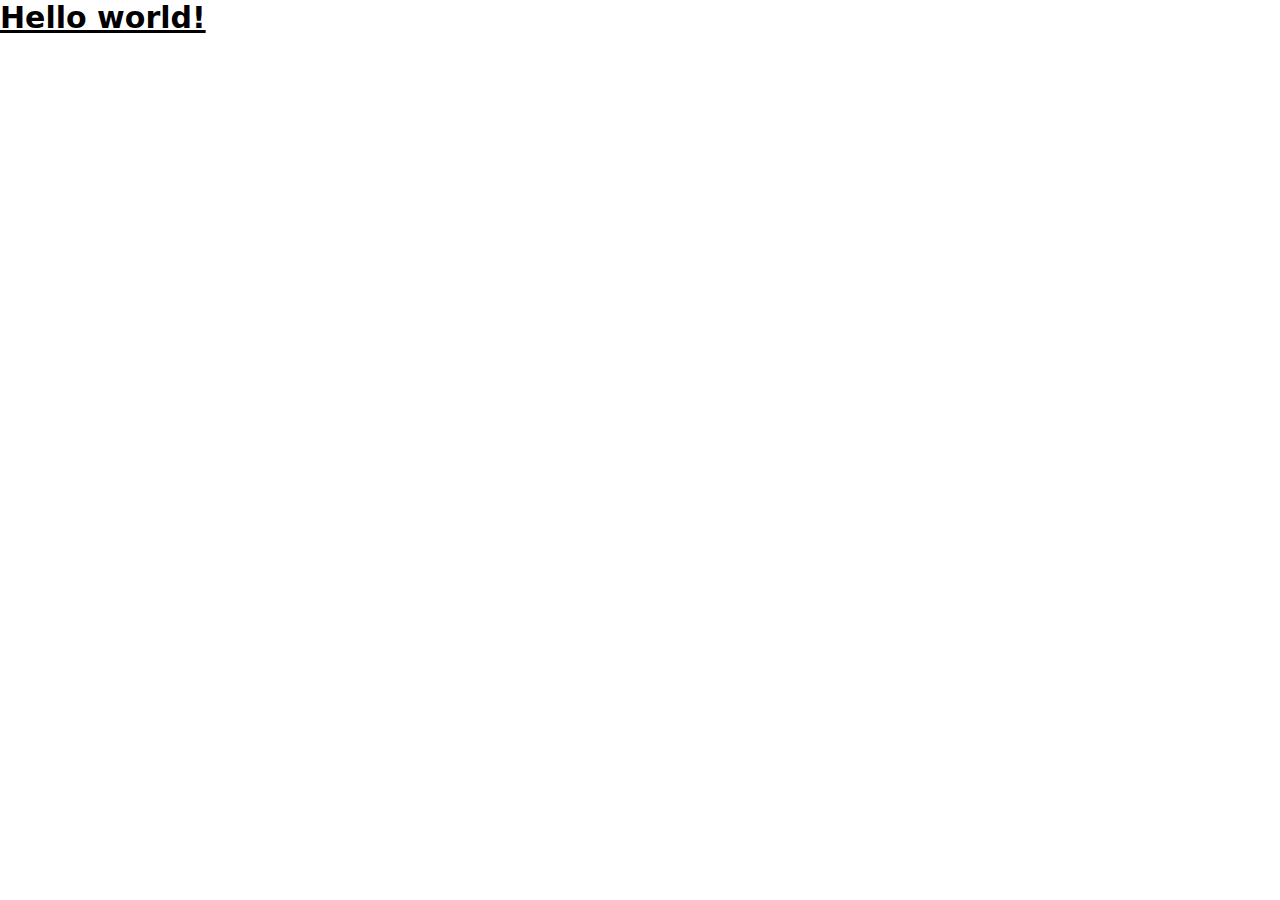
<file: src/index.html>
<!doctype html>
<html>
<head>
  <meta charset="UTF-8">
  <meta name="viewport" content="width=device-width, initial-scale=1.0">
  <link href="./output.css" rel="stylesheet">
</head>
<body>
  <h1 class="text-3xl font-bold underline">
    Hello world!
  </h1>
</body>
</html>
</file>
<file: src/output.css>
/*! tailwindcss v4.1.13 | MIT License | https://tailwindcss.com */
@layer properties;
@layer theme, base, components, utilities;
@layer theme {
  :root, :host {
    --font-sans: ui-sans-serif, system-ui, sans-serif, "Apple Color Emoji",
      "Segoe UI Emoji", "Segoe UI Symbol", "Noto Color Emoji";
    --font-mono: ui-monospace, SFMono-Regular, Menlo, Monaco, Consolas, "Liberation Mono",
      "Courier New", monospace;
    --text-3xl: 1.875rem;
    --text-3xl--line-height: calc(2.25 / 1.875);
    --font-weight-bold: 700;
    --default-font-family: var(--font-sans);
    --default-mono-font-family: var(--font-mono);
  }
}
@layer base {
  *, ::after, ::before, ::backdrop, ::file-selector-button {
    box-sizing: border-box;
    margin: 0;
    padding: 0;
    border: 0 solid;
  }
  html, :host {
    line-height: 1.5;
    -webkit-text-size-adjust: 100%;
    tab-size: 4;
    font-family: var(--default-font-family, ui-sans-serif, system-ui, sans-serif, "Apple Color Emoji", "Segoe UI Emoji", "Segoe UI Symbol", "Noto Color Emoji");
    font-feature-settings: var(--default-font-feature-settings, normal);
    font-variation-settings: var(--default-font-variation-settings, normal);
    -webkit-tap-highlight-color: transparent;
  }
  hr {
    height: 0;
    color: inherit;
    border-top-width: 1px;
  }
  abbr:where([title]) {
    -webkit-text-decoration: underline dotted;
    text-decoration: underline dotted;
  }
  h1, h2, h3, h4, h5, h6 {
    font-size: inherit;
    font-weight: inherit;
  }
  a {
    color: inherit;
    -webkit-text-decoration: inherit;
    text-decoration: inherit;
  }
  b, strong {
    font-weight: bolder;
  }
  code, kbd, samp, pre {
    font-family: var(--default-mono-font-family, ui-monospace, SFMono-Regular, Menlo, Monaco, Consolas, "Liberation Mono", "Courier New", monospace);
    font-feature-settings: var(--default-mono-font-feature-settings, normal);
    font-variation-settings: var(--default-mono-font-variation-settings, normal);
    font-size: 1em;
  }
  small {
    font-size: 80%;
  }
  sub, sup {
    font-size: 75%;
    line-height: 0;
    position: relative;
    vertical-align: baseline;
  }
  sub {
    bottom: -0.25em;
  }
  sup {
    top: -0.5em;
  }
  table {
    text-indent: 0;
    border-color: inherit;
    border-collapse: collapse;
  }
  :-moz-focusring {
    outline: auto;
  }
  progress {
    vertical-align: baseline;
  }
  summary {
    display: list-item;
  }
  ol, ul, menu {
    list-style: none;
  }
  img, svg, video, canvas, audio, iframe, embed, object {
    display: block;
    vertical-align: middle;
  }
  img, video {
    max-width: 100%;
    height: auto;
  }
  button, input, select, optgroup, textarea, ::file-selector-button {
    font: inherit;
    font-feature-settings: inherit;
    font-variation-settings: inherit;
    letter-spacing: inherit;
    color: inherit;
    border-radius: 0;
    background-color: transparent;
    opacity: 1;
  }
  :where(select:is([multiple], [size])) optgroup {
    font-weight: bolder;
  }
  :where(select:is([multiple], [size])) optgroup option {
    padding-inline-start: 20px;
  }
  ::file-selector-button {
    margin-inline-end: 4px;
  }
  ::placeholder {
    opacity: 1;
  }
  @supports (not (-webkit-appearance: -apple-pay-button))  or (contain-intrinsic-size: 1px) {
    ::placeholder {
      color: currentcolor;
      @supports (color: color-mix(in lab, red, red)) {
        color: color-mix(in oklab, currentcolor 50%, transparent);
      }
    }
  }
  textarea {
    resize: vertical;
  }
  ::-webkit-search-decoration {
    -webkit-appearance: none;
  }
  ::-webkit-date-and-time-value {
    min-height: 1lh;
    text-align: inherit;
  }
  ::-webkit-datetime-edit {
    display: inline-flex;
  }
  ::-webkit-datetime-edit-fields-wrapper {
    padding: 0;
  }
  ::-webkit-datetime-edit, ::-webkit-datetime-edit-year-field, ::-webkit-datetime-edit-month-field, ::-webkit-datetime-edit-day-field, ::-webkit-datetime-edit-hour-field, ::-webkit-datetime-edit-minute-field, ::-webkit-datetime-edit-second-field, ::-webkit-datetime-edit-millisecond-field, ::-webkit-datetime-edit-meridiem-field {
    padding-block: 0;
  }
  ::-webkit-calendar-picker-indicator {
    line-height: 1;
  }
  :-moz-ui-invalid {
    box-shadow: none;
  }
  button, input:where([type="button"], [type="reset"], [type="submit"]), ::file-selector-button {
    appearance: button;
  }
  ::-webkit-inner-spin-button, ::-webkit-outer-spin-button {
    height: auto;
  }
  [hidden]:where(:not([hidden="until-found"])) {
    display: none !important;
  }
}
@layer utilities {
  .table {
    display: table;
  }
  .border-collapse {
    border-collapse: collapse;
  }
  .resize {
    resize: both;
  }
  .border {
    border-style: var(--tw-border-style);
    border-width: 1px;
  }
  .text-3xl {
    font-size: var(--text-3xl);
    line-height: var(--tw-leading, var(--text-3xl--line-height));
  }
  .font-bold {
    --tw-font-weight: var(--font-weight-bold);
    font-weight: var(--font-weight-bold);
  }
  .underline {
    text-decoration-line: underline;
  }
  .outline {
    outline-style: var(--tw-outline-style);
    outline-width: 1px;
  }
}
@property --tw-border-style {
  syntax: "*";
  inherits: false;
  initial-value: solid;
}
@property --tw-font-weight {
  syntax: "*";
  inherits: false;
}
@property --tw-outline-style {
  syntax: "*";
  inherits: false;
  initial-value: solid;
}
@layer properties {
  @supports ((-webkit-hyphens: none) and (not (margin-trim: inline))) or ((-moz-orient: inline) and (not (color:rgb(from red r g b)))) {
    *, ::before, ::after, ::backdrop {
      --tw-border-style: solid;
      --tw-font-weight: initial;
      --tw-outline-style: solid;
    }
  }
}
</file>
